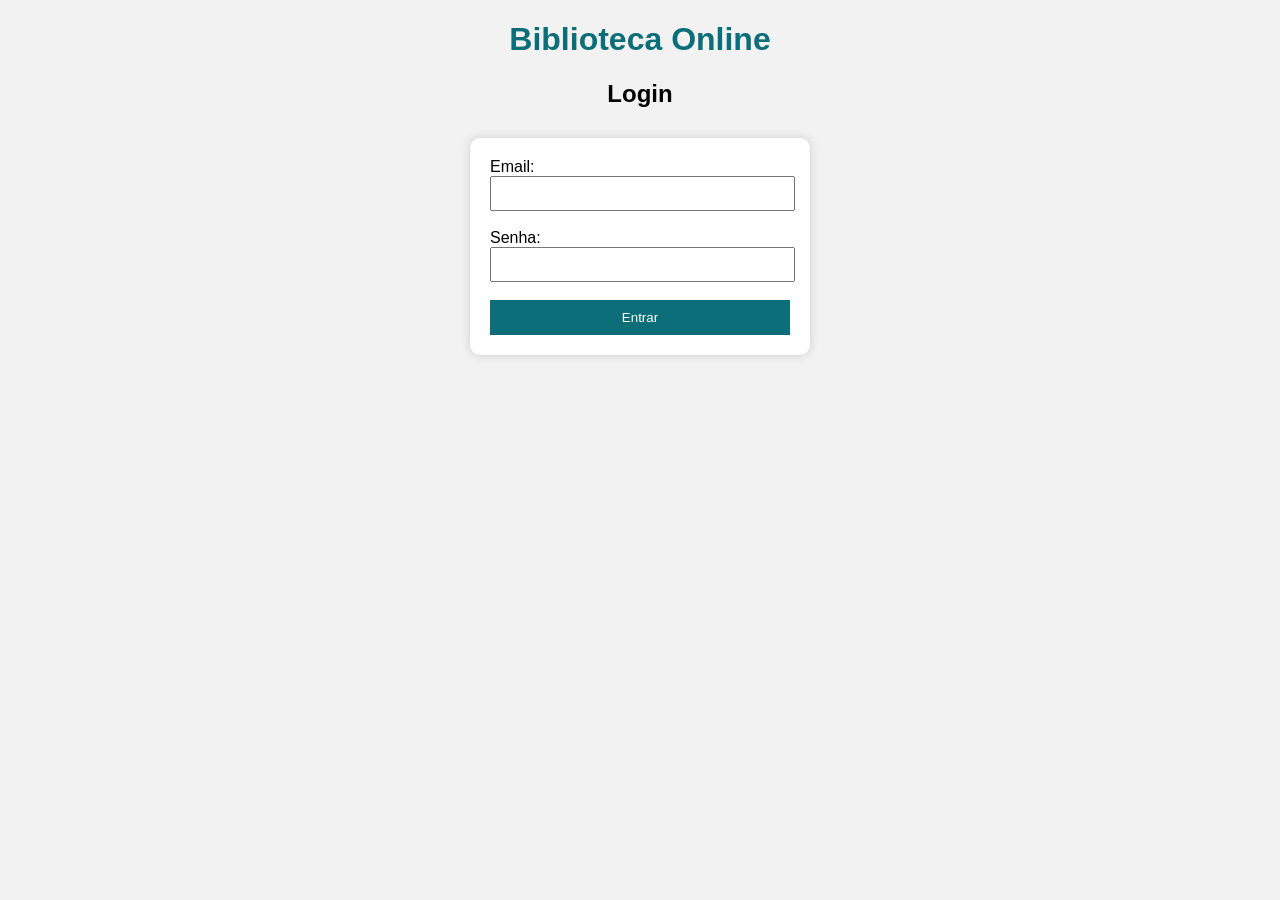
<file: src/main/webapp/pages/login.html>
<!DOCTYPE html>
<html lang="pt-BR">

<head>
    <meta charset="UTF-8">
    <title>Login</title>
    <link rel="stylesheet" href="../css/style.css">
</head>

<body>

    <h1>Biblioteca Online</h1>

    <h2>Login</h2>

    <form id="formLogin">
        <label>Email:</label><br>
        <input type="email" id="email"><br><br>

        <label>Senha:</label><br>
        <input type="password" id="senha"><br><br>

        <button type="submit">Entrar</button>
    </form>

    <!-- JavaScript -->
    <script src="../js/script.js"></script>

</body>

</html>
</file>
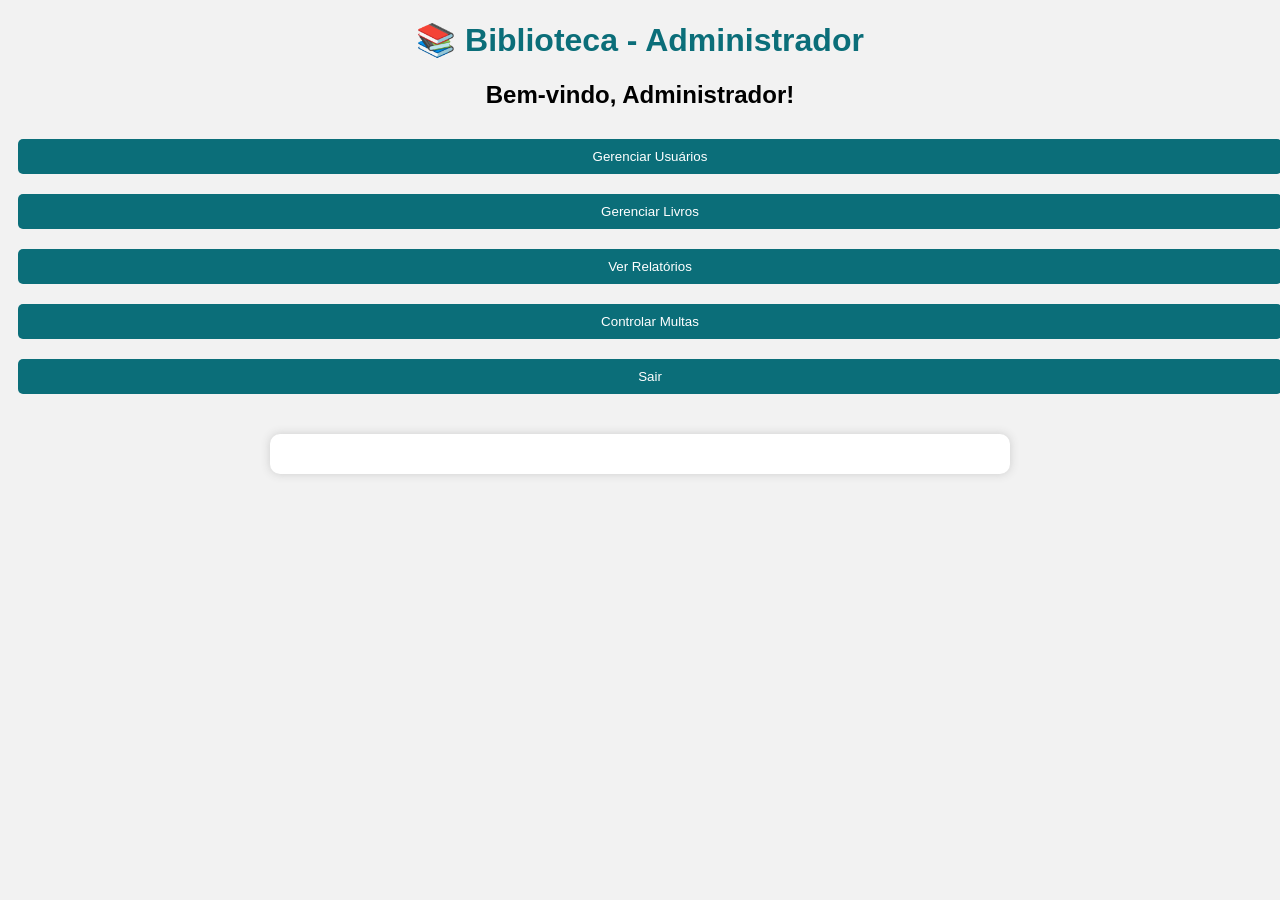
<file: src/main/webapp/pages/perfil-adm.html>
<!DOCTYPE html>
<html lang="pt-BR">
<head>
    <meta charset="UTF-8">
    <title>Perfil do Administrador</title>
    <link rel="stylesheet" href="../css/style.css">
</head>
<body>

    <h1>📚 Biblioteca - Administrador</h1>

    <h2>Bem-vindo, Administrador!</h2>

    <section class="menu-adm">
        <button onclick="gerenciarUsuarios()">Gerenciar Usuários</button>
        <button onclick="gerenciarLivros()">Gerenciar Livros</button>
        <button onclick="verRelatorios()">Ver Relatórios</button>
        <button onclick="controlarMultas()">Controlar Multas</button>
        <button onclick="sair()">Sair</button>
    </section>

    <section id="conteudo-adm"></section>

    <script>
        function gerenciarUsuarios() {
            document.getElementById("conteudo-adm").innerHTML = `
                <h3>Gerenciar Usuários</h3>
                <p>Cliente 1 - Ativo</p>
                <p>Cliente 2 - Ativo</p>
                <p>Bibliotecário - Ativo</p>
            `;
        }

        function gerenciarLivros() {
            document.getElementById("conteudo-adm").innerHTML = `
                <h3>Gerenciar Livros</h3>
                <p>Total de livros cadastrados: 120</p>
                <p>Livros disponíveis: 95</p>
                <p>Livros emprestados: 25</p>
            `;
        }

        function verRelatorios() {
            document.getElementById("conteudo-adm").innerHTML = `
                <h3>Relatórios</h3>
                <p>Relatório de empréstimos do mês</p>
                <p>Relatório de devoluções</p>
                <p>Relatório de usuários cadastrados</p>
            `;
        }

        function controlarMultas() {
            document.getElementById("conteudo-adm").innerHTML = `
                <h3>Controlar Multas</h3>
                <p>Cliente 1 - Multa pendente</p>
                <p>Cliente 2 - Sem multa</p>
            `;
        }

        function sair() {
            window.location.href = "login.html";
        }
    </script>

</body>
</html>
</file>
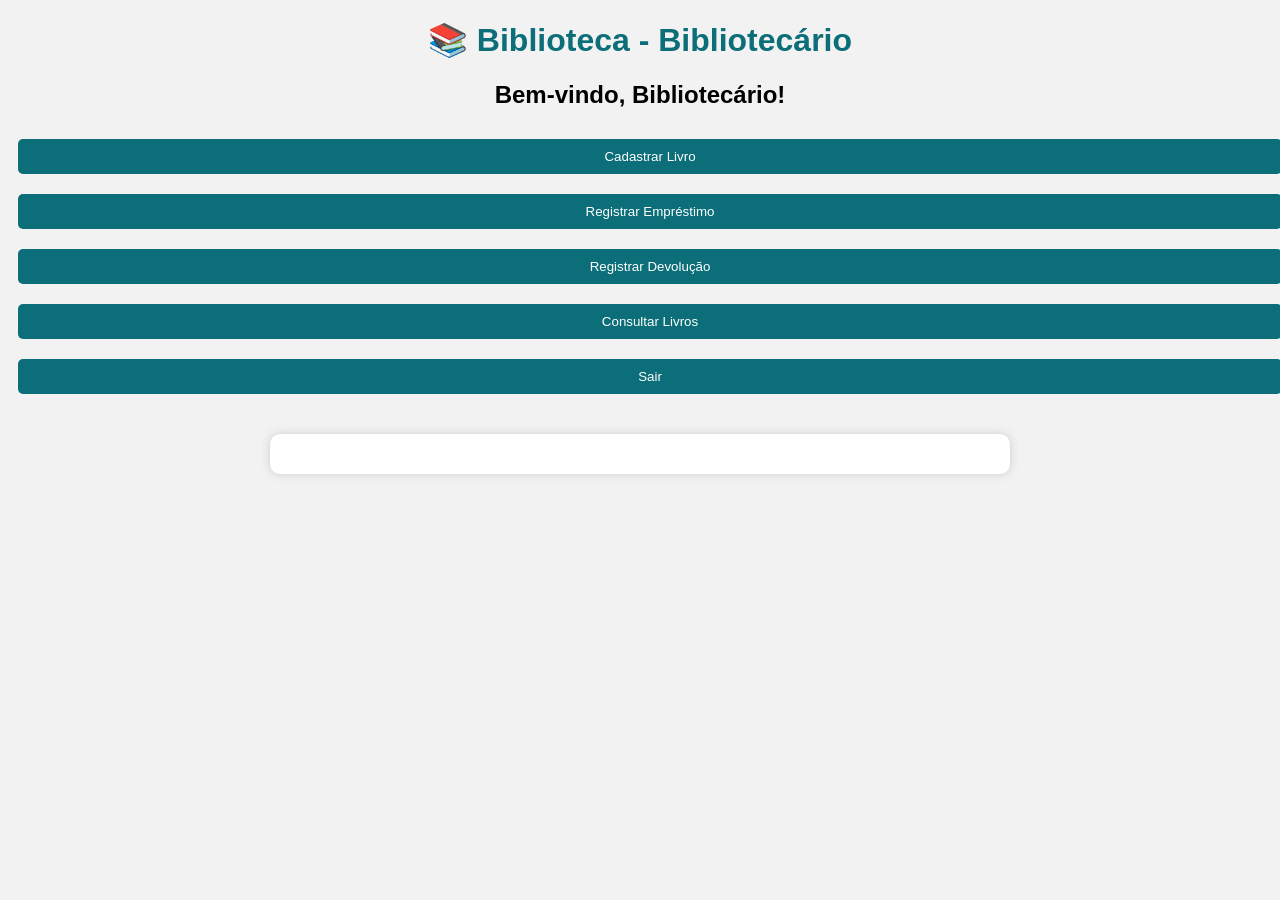
<file: src/main/webapp/pages/perfil-bibliotecario.html>
<!DOCTYPE html>
<html lang="pt-BR">
<head>
    <meta charset="UTF-8">
    <title>Perfil do Bibliotecário</title>
    <link rel="stylesheet" href="../css/style.css">
</head>
<body>

    <h1>📚 Biblioteca - Bibliotecário</h1>

    <h2>Bem-vindo, Bibliotecário!</h2>

    <section class="menu-bibliotecario">
        <button onclick="cadastrarLivro()">Cadastrar Livro</button>
        <button onclick="registrarEmprestimo()">Registrar Empréstimo</button>
        <button onclick="registrarDevolucao()">Registrar Devolução</button>
        <button onclick="consultarLivros()">Consultar Livros</button>
        <button onclick="sair()">Sair</button>
    </section>

    <section id="conteudo-bibliotecario"></section>

    <script>
        function cadastrarLivro() {
            document.getElementById("conteudo-bibliotecario").innerHTML = `
                <h3>Cadastrar Livro</h3>
                <p>Título: Dom Casmurro</p>
                <p>Autor: Machado de Assis</p>
                <p>Status: Disponível</p>
            `;
        }

        function registrarEmprestimo() {
            document.getElementById("conteudo-bibliotecario").innerHTML = `
                <h3>Registrar Empréstimo</h3>
                <p>Empréstimo registrado para o cliente.</p>
            `;
        }

        function registrarDevolucao() {
            document.getElementById("conteudo-bibliotecario").innerHTML = `
                <h3>Registrar Devolução</h3>
                <p>Devolução registrada com sucesso.</p>
            `;
        }

        function consultarLivros() {
            document.getElementById("conteudo-bibliotecario").innerHTML = `
                <h3>Consultar Livros</h3>
                <p>Livro 1 - Disponível</p>
                <p>Livro 2 - Emprestado</p>
                <p>Livro 3 - Reservado</p>
            `;
        }

        function sair() {
            window.location.href = "login.html";
        }
    </script>

</body>
</html>
</file>
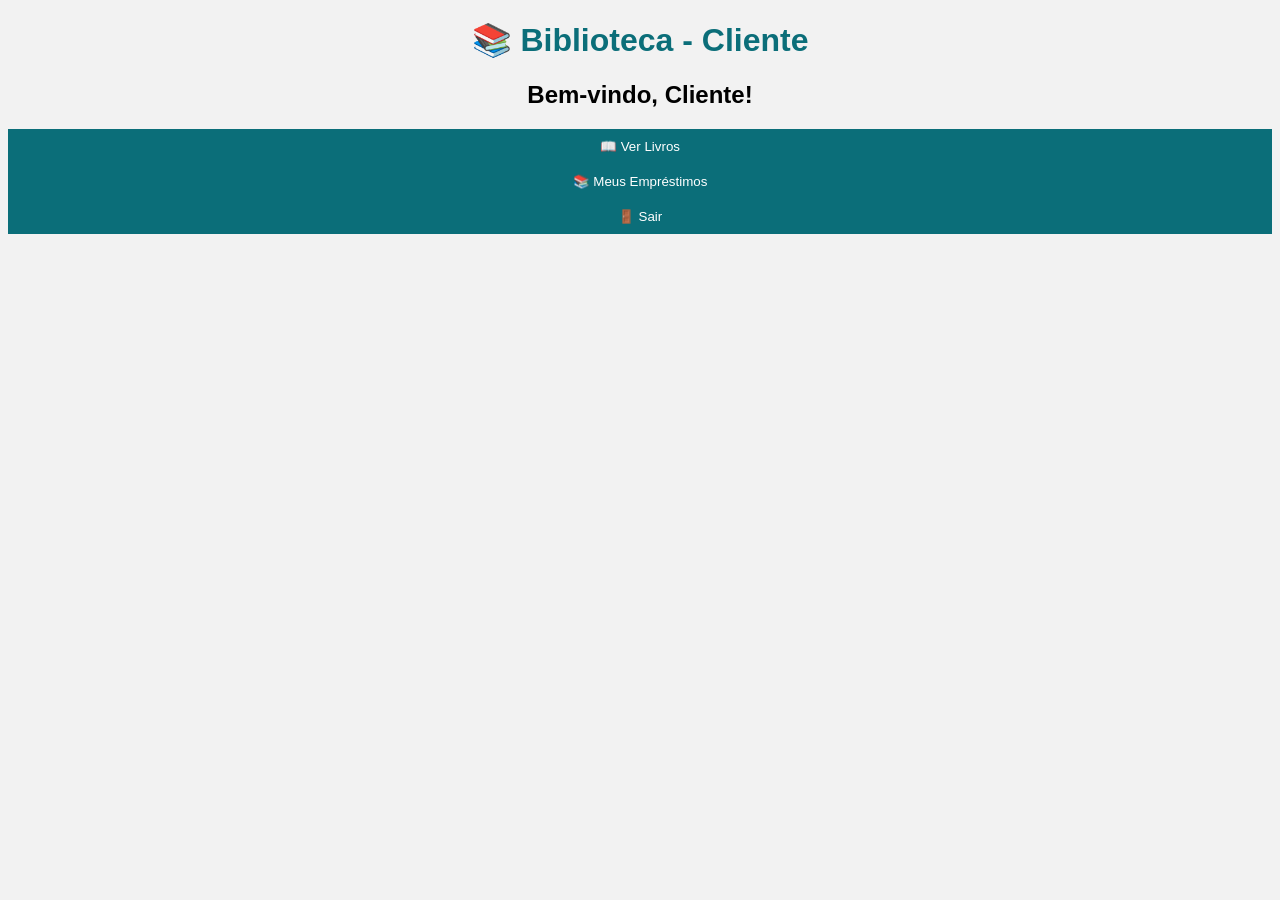
<file: src/main/webapp/pages/perfil-cliente.html>
<!DOCTYPE html>
<html lang="pt-br">
<head>
    <meta charset="UTF-8">
    <title>Perfil do Cliente</title>
    <link rel="stylesheet" href="../css/style.css">
</head>
<body>

<header>
    <h1>📚 Biblioteca - Cliente</h1>
</header>

<main>

    <h2>Bem-vindo, Cliente!</h2>

    <section class="menu">
        <button onclick="verLivros()">📖 Ver Livros</button>
        <button onclick="meusEmprestimos()">📚 Meus Empréstimos</button>
        <button onclick="logout()">🚪 Sair</button>
    </section>

    <section id="conteudo"></section>

</main>

<script>
function verLivros() {
    document.getElementById("conteudo").innerHTML = `
        <h3>Lista de Livros</h3>
        <p>Livro 1</p>
        <p>Livro 2</p>
        <p>Livro 3</p>
    `;
}

function meusEmprestimos() {
    document.getElementById("conteudo").innerHTML = `
        <h3>Seus Empréstimos</h3>
        <p>Nenhum empréstimo ainda.</p>
    `;
}

function logout() {
    window.location.href = "login.html";
}
</script>

</body>
</html>
</file>
<file: src/main/webapp/css/style.css>
body {
    font-family: Arial;
    background-color: #f2f2f2;
}

h1 {
    text-align: center;
    color: #0b6e79;
}

h2 {
    text-align: center;
}

form {
    background: white;
    width: 300px;
    margin: 30px auto;
    padding: 20px;
    border-radius: 10px;
    box-shadow: 0px 0px 10px #ccc;
}

input {
    width: 95%;
    padding: 8px;
}

button {
    width: 100%;
    padding: 10px;
    background-color: #0b6e79;
    color: white;
    border: none;
}

.menu {
    text-align: center;
    margin-bottom: 20px;
}

.menu a {
    text-decoration: none;
    color: #0b6e79;
    font-weight: bold;
    margin: 0 10px;
}

.caixa-perfil {
    background: white;
    width: 650px;
    margin: 30px auto;
    padding: 25px;
    border-radius: 10px;
    box-shadow: 0px 0px 10px #ccc;
}

.caixa-perfil h2 {
    text-align: center;
    margin-bottom: 20px;
}

.caixa-perfil h3 {
    color: #0b6e79;
    margin-top: 20px;
    margin-bottom: 10px;
}

.caixa-perfil p {
    margin-bottom: 10px;
}

.caixa-perfil ul {
    margin-left: 20px;
}

.menu-bibliotecario {
    text-align: center;
    margin-top: 20px;
}

.menu-bibliotecario button {
    margin: 10px;
    padding: 10px 20px;
    background-color: #0b6e79;
    color: white;
    border: none;
    border-radius: 5px;
    cursor: pointer;
}

.menu-bibliotecario button:hover {
    background-color: #09545c;
}

#conteudo-bibliotecario {
    width: 700px;
    margin: 30px auto;
    background: white;
    padding: 20px;
    border-radius: 10px;
    box-shadow: 0px 0px 10px #ccc;
    text-align: center;
}

.menu-adm {
    text-align: center;
    margin-top: 20px;
}

.menu-adm button {
    margin: 10px;
    padding: 10px 20px;
    background-color: #0b6e79;
    color: white;
    border: none;
    border-radius: 5px;
    cursor: pointer;
}

.menu-adm button:hover {
    background-color: #09545c;
}

#conteudo-adm {
    width: 700px;
    margin: 30px auto;
    background: white;
    padding: 20px;
    border-radius: 10px;
    box-shadow: 0px 0px 10px #ccc;
    text-align: center;
}
</file>
